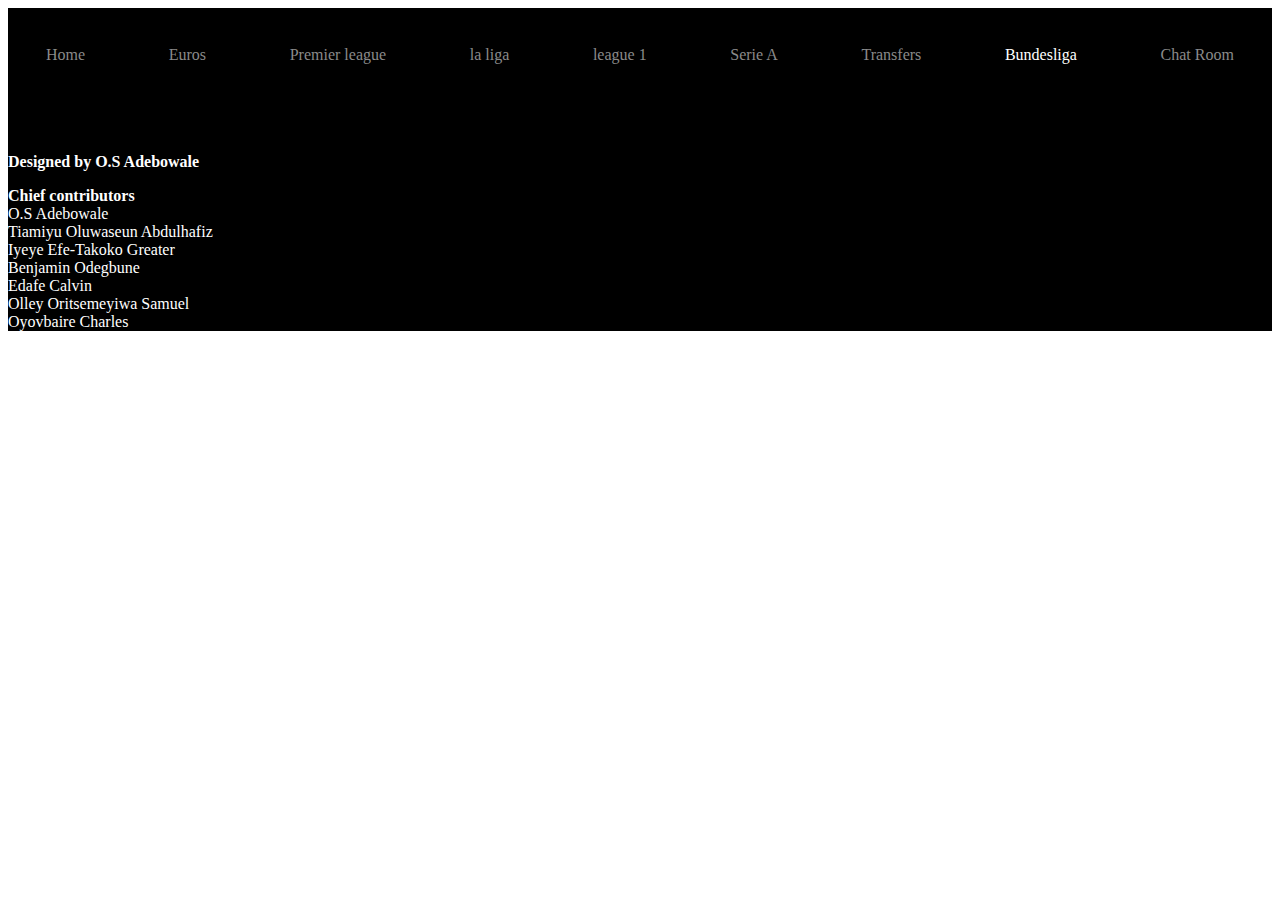
<file: main/Bundesliga.html>
<!DOCTYPE html>
<!DOCTYPE html>
<html lang="en">
<head>
    <meta charset="UTF-8">
    
    <title>Bundesliga Page></title>
    <link rel="preconnect" href="https://fonts.gstatic.com">
<link href="https://fonts.googleapis.com/css2?family=Lato:wght@100&display=swap" rel="stylesheet">
   <link rel="stylesheet" href="styles.css">

</head>
<body>
 <div class="container">
    <div class="nav-wrapper">
            

               <div class="nav-link-wrapper">

                   <a href="Index.html">Home</a>
               
                </div>
            <div class="nav-link-wrapper">
               
               <a href="Euros.html">Euros</a>
           
            </div>

            <div class="nav-link-wrapper">

                <a href="Premier league.html">Premier league</a>
            
             </div>
                  <div class="nav-link-wrapper">
            
                    <a href="La liga.html">la liga</a>
        
                    </div>

                         <div class="nav-link-wrapper">

            <a href="ligue 1.html">league 1</a>
        
                           </div>
                    <div class="nav-link-wrapper">
        
              <a href="Serie A.html">Serie A</a>
    
                     </div>

              <div class="nav-link-wrapper ">

        <a href="Transfers.html">Transfers</a>
    
               </div>

                      <div class="nav-link-wrapper active-nav-link">
    
                            <a href="Bundesliga.html">Bundesliga</a>
    
                       </div>
              <div class="nav-link-wrapper">
    
                    <a href="Chat-Room.html">Chat Room</a>

                  </div>



      </div>
      <footer class="footer">
    
         <P>
         <b>Designed by O.S Adebowale </b>
        </P>

          <b> Chief contributors</b><br>
            O.S Adebowale <br>
            Tiamiyu Oluwaseun Abdulhafiz<br>
            Iyeye Efe-Takoko Greater<br>
            Benjamin Odegbune<br>
            Edafe Calvin<br>
            Olley Oritsemeyiwa Samuel<br>
            Oyovbaire Charles<br> 

     </footer>

 </div>
        

    

</body>
</html>
</file>
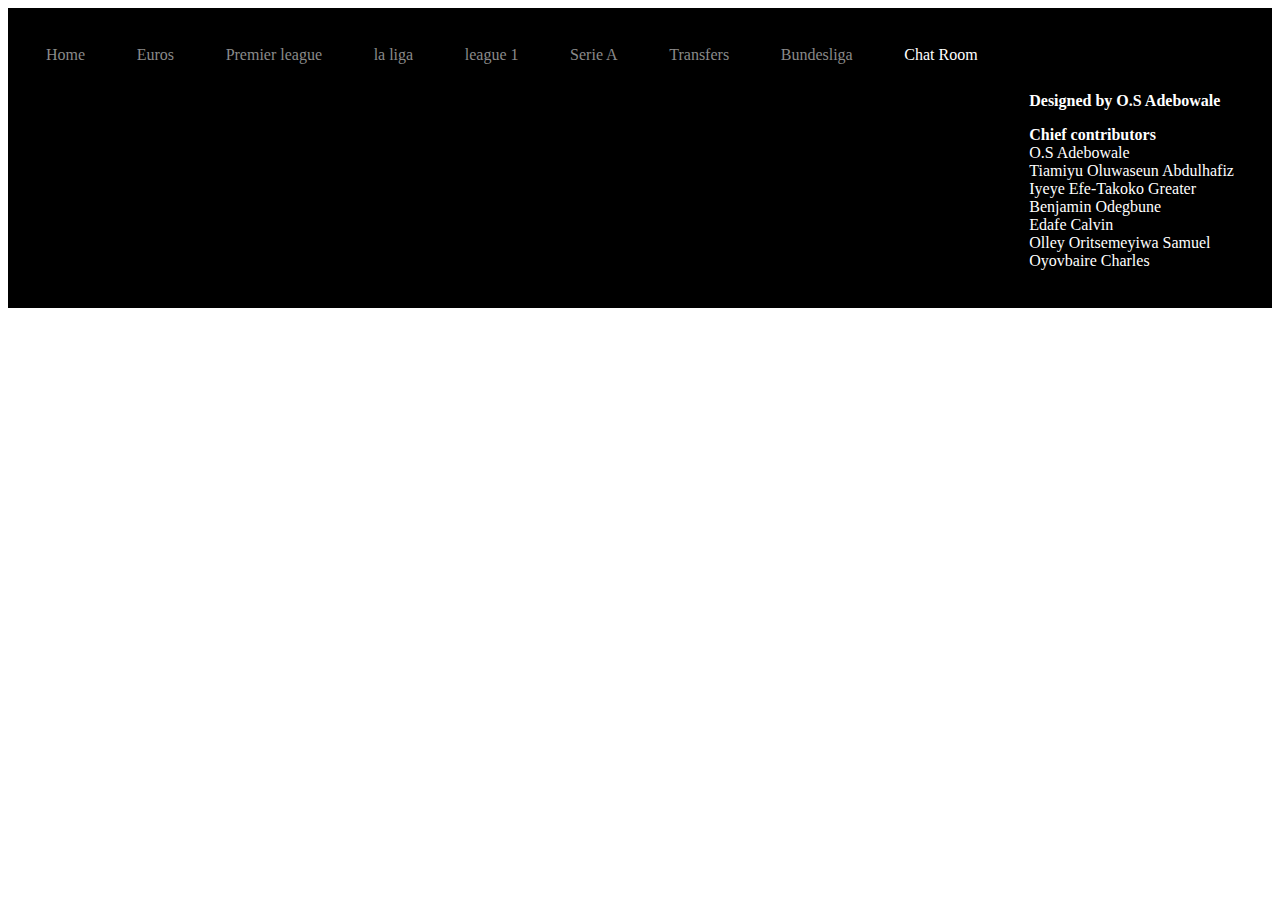
<file: main/Chat-Room.html>
<!DOCTYPE html>
<!DOCTYPE html>
<html lang="en">
<head>
    <meta charset="UTF-8">
    
    <title>Chat-Room</title>
    <link rel="preconnect" href="https://fonts.gstatic.com">
<link href="https://fonts.googleapis.com/css2?family=Lato:wght@100&display=swap" rel="stylesheet">
   <link rel="stylesheet" href="styles.css">

</head>
<body>
    <div class="container">
        <div class="nav-wrapper">
            

               <div class="nav-link-wrapper">

                   <a href="Index.html">Home</a>
               
                </div>
            <div class="nav-link-wrapper">
               
               <a href="Euros.html">Euros</a>
           
            </div>

            <div class="nav-link-wrapper">

                <a href="Premier league.html">Premier league</a>
            
             </div>
         <div class="nav-link-wrapper">
            
            <a href="La liga.html">la liga</a>
        
         </div>

         <div class="nav-link-wrapper">

            <a href="ligue 1.html">league 1</a>
        
         </div>
     <div class="nav-link-wrapper">
        
        <a href="Serie A.html">Serie A</a>
    
     </div>

     <div class="nav-link-wrapper ">

        <a href="Transfers.html">Transfers</a>
    
     </div>

     <div class="nav-link-wrapper">
    
        <a href="Bundesliga.html">Bundesliga</a>
    
     </div>
 <div class="nav-link-wrapper active-nav-link">
    
    <a href="Chat-Room.html">Chat Room</a>

 </div>
 <footer class="footer">
    
   <P>
   <b>Designed by O.S Adebowale </b>
  </P>

    <b> Chief contributors</b><br>
      O.S Adebowale <br>
      Tiamiyu Oluwaseun Abdulhafiz<br>
      Iyeye Efe-Takoko Greater<br>
      Benjamin Odegbune<br>
      Edafe Calvin<br>
      Olley Oritsemeyiwa Samuel<br>
      Oyovbaire Charles<br> 

</footer>



</div>


    

</body>
</html>
</file>
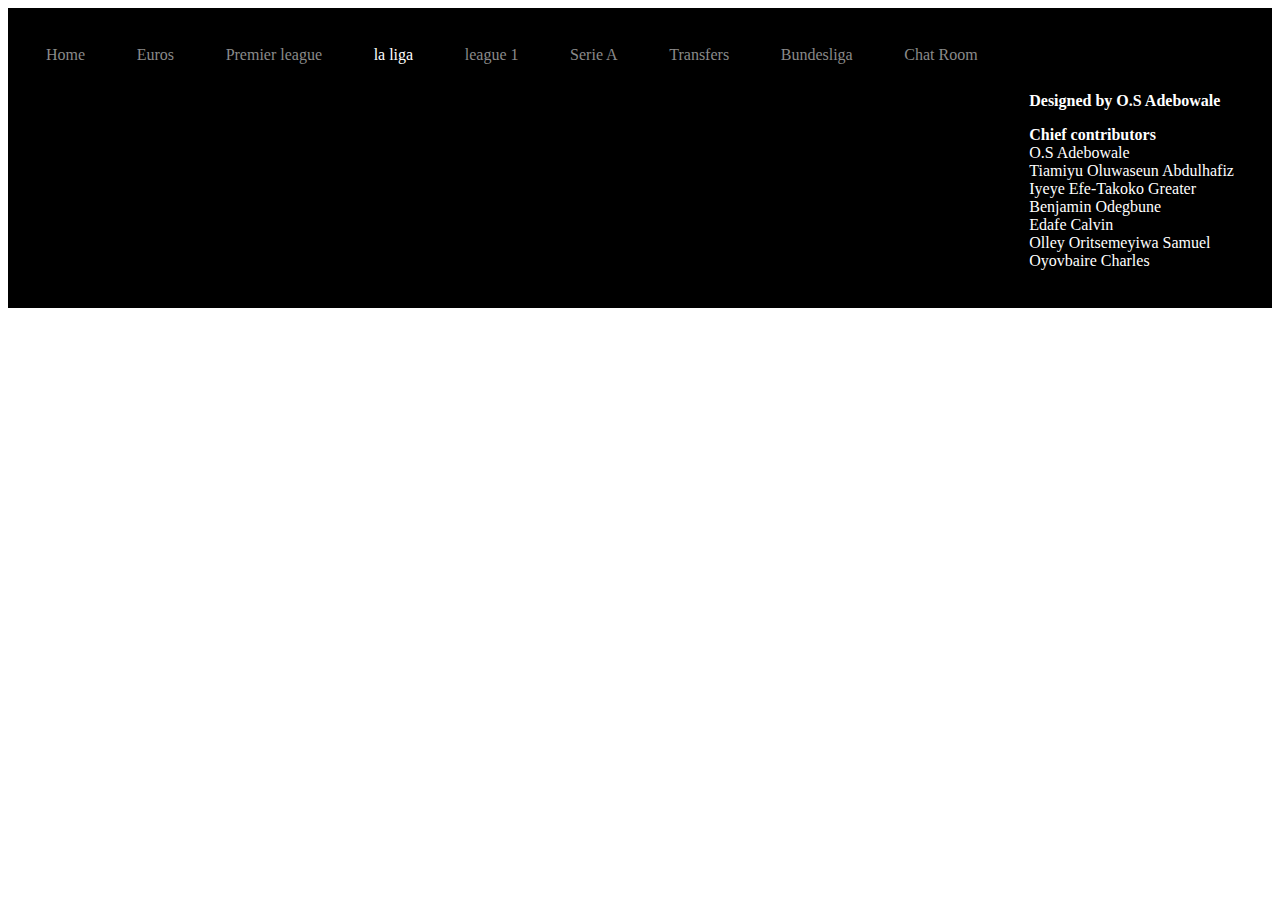
<file: main/La Liga.html>
<!DOCTYPE html>
<!DOCTYPE html>
<html lang="en">
<head>
    <meta charset="UTF-8">
    
    <title>La Liga Page></title>
    <link rel="preconnect" href="https://fonts.gstatic.com">
<link href="https://fonts.googleapis.com/css2?family=Lato:wght@100&display=swap" rel="stylesheet">
   <link rel="stylesheet" href="styles.css">

</head>
<body>
    <div class="container">
        <div class="nav-wrapper">
            

               <div class="nav-link-wrapper">

                   <a href="Index.html">Home</a>
               
                </div>
            <div class="nav-link-wrapper">
               
               <a href="Euros.html">Euros</a>
           
            </div>

            <div class="nav-link-wrapper">

                <a href="Premier league.html">Premier league</a>
            
             </div>
         <div class="nav-link-wrapper active-nav-link">
            
            <a href="La liga.html">la liga</a>
        
         </div>

         <div class="nav-link-wrapper">

            <a href="ligue 1.html">league 1</a>
        
         </div>
     <div class="nav-link-wrapper">
        
        <a href="Serie A.html">Serie A</a>
    
     </div>

     <div class="nav-link-wrapper ">

        <a href="Transfers.html">Transfers</a>
    
     </div>

     <div class="nav-link-wrapper">
    
        <a href="Bundesliga.html">Bundesliga</a>
    
     </div>
 <div class="nav-link-wrapper">
    
    <a href="Chat-Room.html">Chat Room</a>

 </div>

 <footer class="footer">
    
   <P>
   <b>Designed by O.S Adebowale </b>
  </P>

    <b> Chief contributors</b><br>
      O.S Adebowale <br>
      Tiamiyu Oluwaseun Abdulhafiz<br>
      Iyeye Efe-Takoko Greater<br>
      Benjamin Odegbune<br>
      Edafe Calvin<br>
      Olley Oritsemeyiwa Samuel<br>
      Oyovbaire Charles<br> 

</footer>




</div>

    

</body>
</html>
</file>
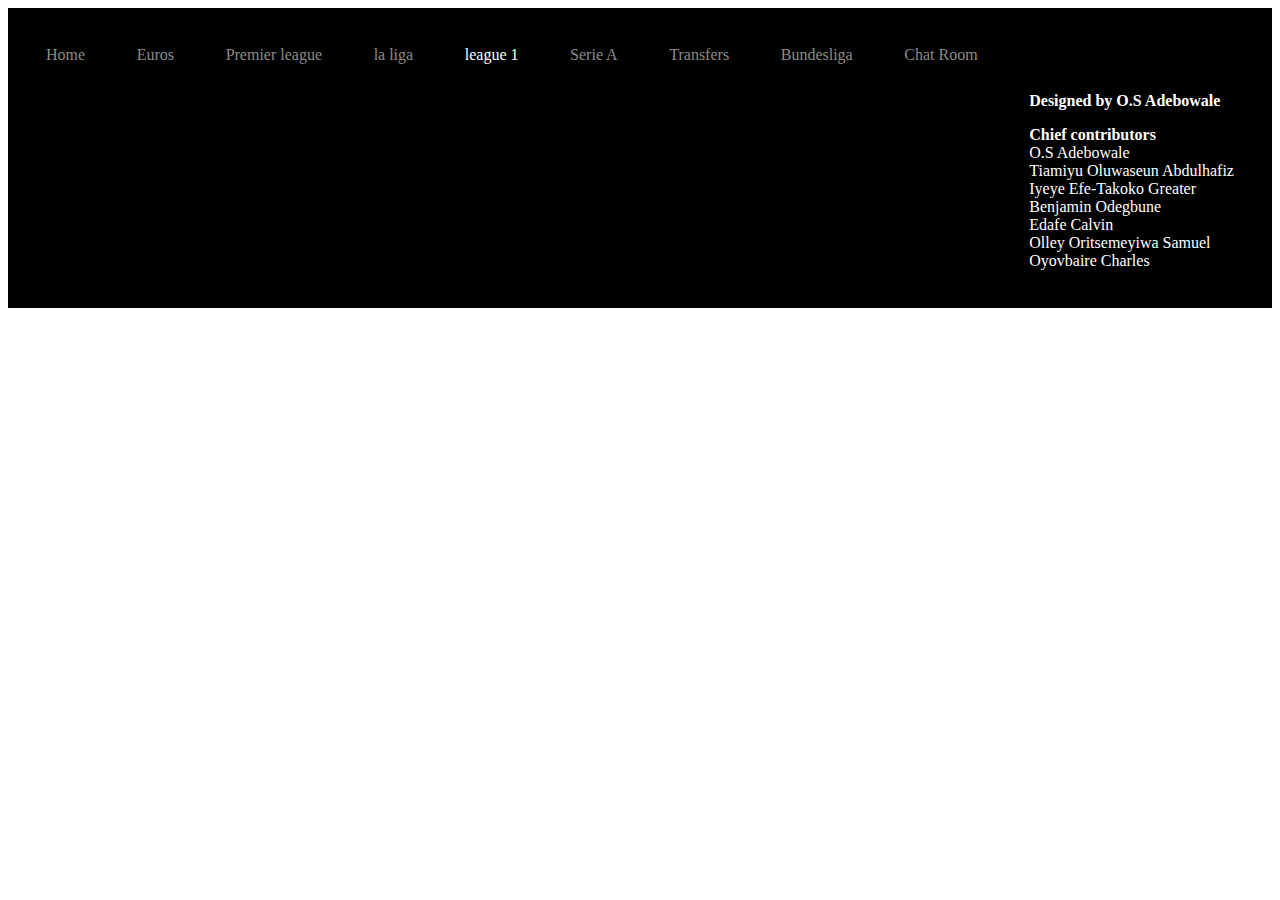
<file: main/Ligue 1.html>
<!DOCTYPE html>
<!DOCTYPE html>
<html lang="en">
<head>
    <meta charset="UTF-8">
    
    <title>Ligue 1 Page></title>
    <link rel="preconnect" href="https://fonts.gstatic.com">
<link href="https://fonts.googleapis.com/css2?family=Lato:wght@100&display=swap" rel="stylesheet">
   <link rel="stylesheet" href="styles.css">

</head>
<body>
    <div class="container">
        <div class="nav-wrapper">
            

               <div class="nav-link-wrapper">

                   <a href="Index.html">Home</a>
               
                </div>
            <div class="nav-link-wrapper">
               
               <a href="Euros.html">Euros</a>
           
            </div>

            <div class="nav-link-wrapper">

                <a href="Premier league.html">Premier league</a>
            
             </div>
         <div class="nav-link-wrapper">
            
            <a href="La liga.html">la liga</a>
        
         </div>

         <div class="nav-link-wrapper active-nav-link">

            <a href="ligue 1.html">league 1</a>
        
         </div>
     <div class="nav-link-wrapper">
        
        <a href="Serie A.html">Serie A</a>
    
     </div>

     <div class="nav-link-wrapper ">

        <a href="Transfers.html">Transfers</a>
    
     </div>

     <div class="nav-link-wrapper">
    
        <a href="Bundesliga.html">Bundesliga</a>
    
     </div>
 <div class="nav-link-wrapper">
    
    <a href="Chat-Room.html">Chat Room</a>

 </div>

 <footer class="footer">
    
   <P>
   <b>Designed by O.S Adebowale </b>
  </P>

    <b> Chief contributors</b><br>
      O.S Adebowale <br>
      Tiamiyu Oluwaseun Abdulhafiz<br>
      Iyeye Efe-Takoko Greater<br>
      Benjamin Odegbune<br>
      Edafe Calvin<br>
      Olley Oritsemeyiwa Samuel<br>
      Oyovbaire Charles<br> 

</footer>




</div>

        
    

</body>
</html>
</file>
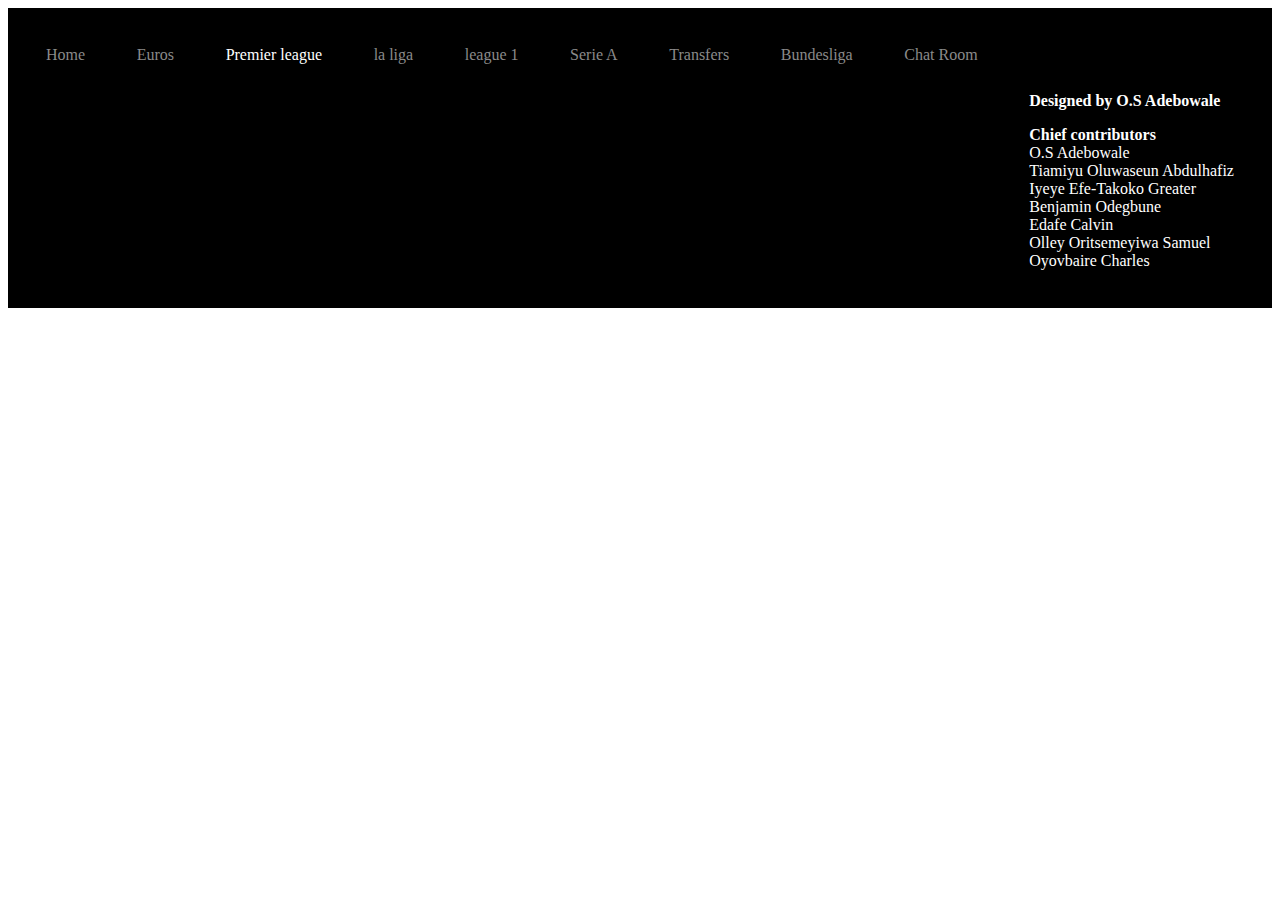
<file: main/Premier League.html>
<!DOCTYPE html>
<!DOCTYPE html>
<html lang="en">
<head>
    <meta charset="UTF-8">
    
    <title>Premier League Page></title>
    <link rel="preconnect" href="https://fonts.gstatic.com">
<link href="https://fonts.googleapis.com/css2?family=Lato:wght@100&display=swap" rel="stylesheet">
   <link rel="stylesheet" href="styles.css">

</head>
<body>
    <div class="container">
        <div class="nav-wrapper">
            

               <div class="nav-link-wrapper">

                   <a href="Index.html">Home</a>
               
                </div>
            <div class="nav-link-wrapper">
               
               <a href="Euros.html">Euros</a>
           
            </div>

            <div class="nav-link-wrapper active-nav-link">

                <a href="Premier league.html">Premier league</a>
            
             </div>
         <div class="nav-link-wrapper">
            
            <a href="La liga.html">la liga</a>
        
         </div>

         <div class="nav-link-wrapper">

            <a href="Ligue 1.html">league 1</a>
        
         </div>
     <div class="nav-link-wrapper">
        
        <a href="Serie A.html">Serie A</a>
    
     </div>

     <div class="nav-link-wrapper ">

        <a href="Transfers.html">Transfers</a>
    
     </div>

     <div class="nav-link-wrapper ">

        <a href="Bundesliga.html">Bundesliga</a>
    
     </div>


        <div class="nav-link-wrapper">
    
             <a href="Chat-Room.html">Chat Room</a>

       </div>
       <footer class="footer">
    
         <P>
         <b>Designed by O.S Adebowale </b>
        </P>

          <b> Chief contributors</b><br>
            O.S Adebowale <br>
            Tiamiyu Oluwaseun Abdulhafiz<br>
            Iyeye Efe-Takoko Greater<br>
            Benjamin Odegbune<br>
            Edafe Calvin<br>
            Olley Oritsemeyiwa Samuel<br>
            Oyovbaire Charles<br> 

     </footer>



</div>



        </div>

    

</body>
</html>
</file>
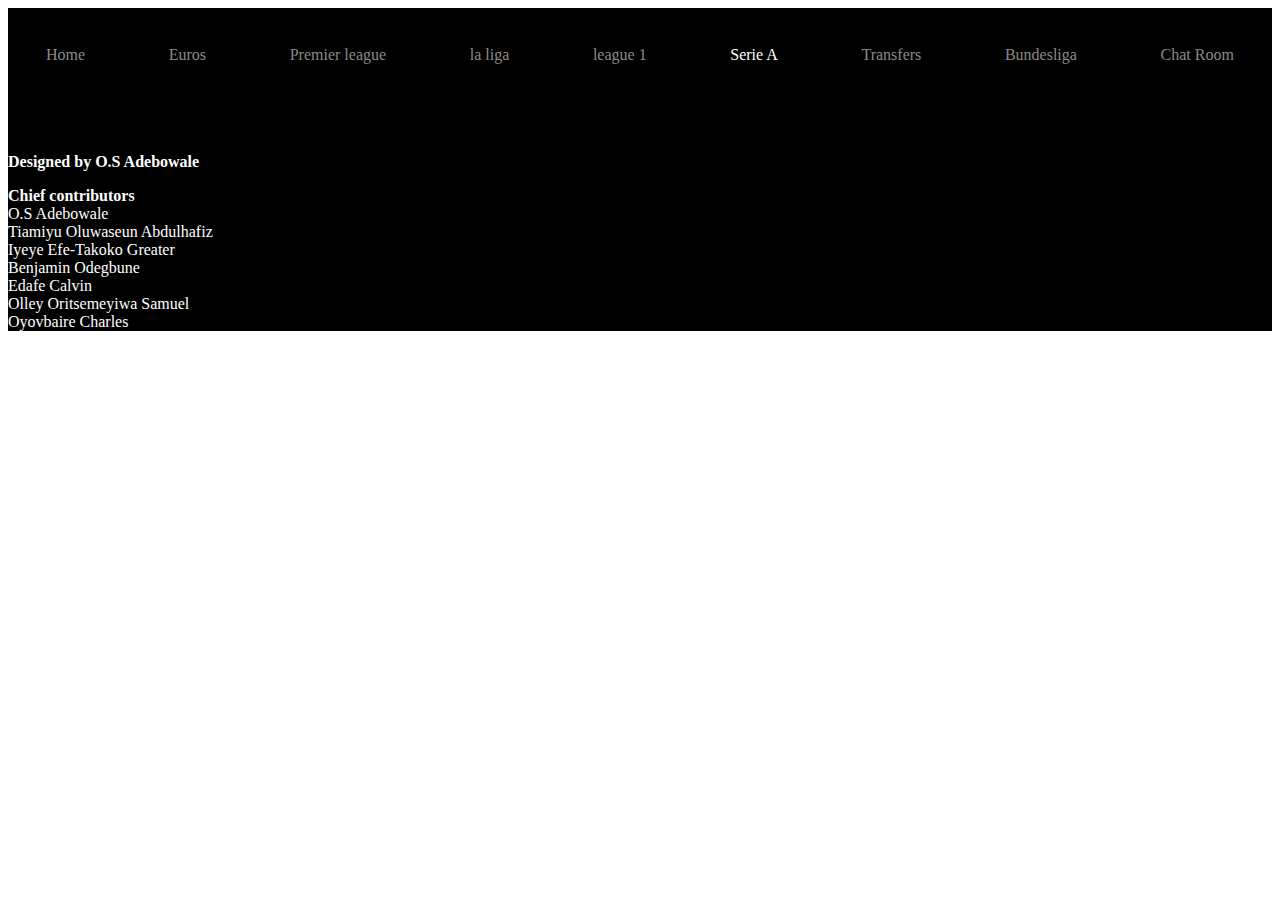
<file: main/Serie A.html>
<!DOCTYPE html>
<!DOCTYPE html>
<html lang="en">
<head>
    <meta charset="UTF-8">
    
    <title>Serie A Page</title>
    <link rel="preconnect" href="https://fonts.gstatic.com">
<link href="https://fonts.googleapis.com/css2?family=Lato:wght@100&display=swap" rel="stylesheet">
   <link rel="stylesheet" href="styles.css">

</head>
<body>
    <div class="container">
        <div class="nav-wrapper">
            

               <div class="nav-link-wrapper">

                   <a href="Index.html">Home</a>
               
                </div>
            <div class="nav-link-wrapper ">
               
               <a href="Euros.html">Euros</a>
           
            </div>

            <div class="nav-link-wrapper">

                <a href="Premier league.html">Premier league</a>
            
             </div>
         <div class="nav-link-wrapper">
            
            <a href="La liga.html">la liga</a>
        
         </div>

         <div class="nav-link-wrapper">

            <a href="ligue 1.html">league 1</a>
        
         </div>
     <div class="nav-link-wrapper active-nav-link">
        
        <a href="Serie A.html">Serie A</a>
    
     </div>

     <div class="nav-link-wrapper ">

        <a href="Transfers.html">Transfers</a>
    
     </div>

     <div class="nav-link-wrapper">
    
        <a href="Bundesliga.html">Bundesliga</a>
    
     </div>
 <div class="nav-link-wrapper">
    
    <a href="Chat-Room.html">Chat Room</a>

 </div>



      </div>

      <footer class="footer">
    
         <P>
         <b>Designed by O.S Adebowale </b>
        </P>

          <b> Chief contributors</b><br>
            O.S Adebowale <br>
            Tiamiyu Oluwaseun Abdulhafiz<br>
            Iyeye Efe-Takoko Greater<br>
            Benjamin Odegbune<br>
            Edafe Calvin<br>
            Olley Oritsemeyiwa Samuel<br>
            Oyovbaire Charles<br> 

     </footer>


    </div>

        

    

</body>
</html>
</file>
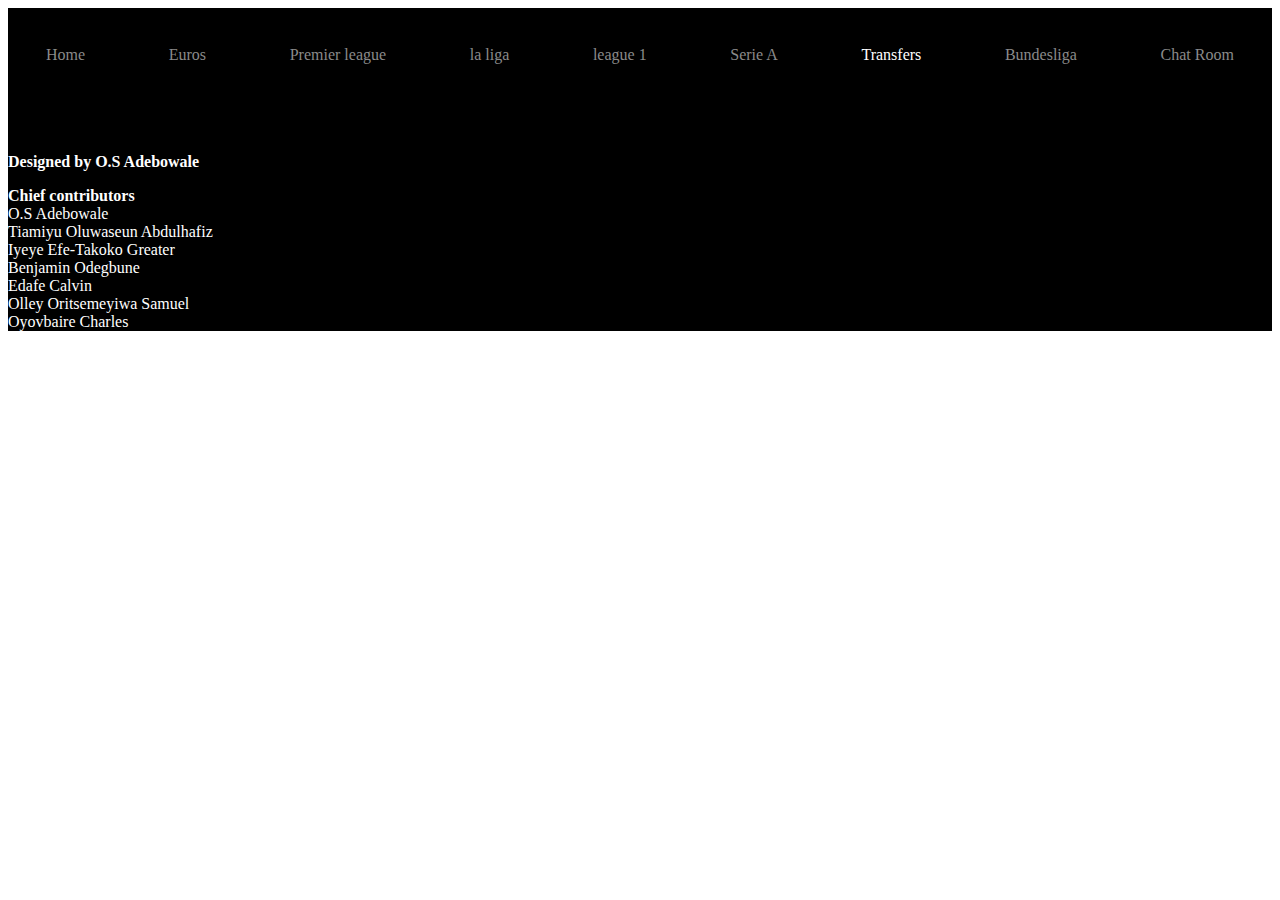
<file: main/Transfers.html>
<!DOCTYPE html>
<!DOCTYPE html>
<html lang="en">
<head>
    <meta charset="UTF-8">
    
    <title>Transfers Page></title>
    <link rel="preconnect" href="https://fonts.gstatic.com">
<link href="https://fonts.googleapis.com/css2?family=Lato:wght@100&display=swap" rel="stylesheet">
   <link rel="stylesheet" href="styles.css">

</head>
<body>
    <div class="container">
        <div class="nav-wrapper">
            

               <div class="nav-link-wrapper">

                   <a href="Index.html">Home</a>
               
                </div>
            <div class="nav-link-wrapper">
               
               <a href="Euros.html">Euros</a>
           
            </div>

            <div class="nav-link-wrapper">

                <a href="Premier league.html">Premier league</a>
            
             </div>
         <div class="nav-link-wrapper">
            
            <a href="La liga.html">la liga</a>
        
         </div>

         <div class="nav-link-wrapper">

            <a href="ligue 1.html">league 1</a>
        
         </div>
     <div class="nav-link-wrapper">
        
        <a href="Serie A.html">Serie A</a>
    
     </div>

     <div class="nav-link-wrapper active-nav-link">

        <a href="Transfers.html">Transfers</a>
    
     </div>

     <div class="nav-link-wrapper">
    
        <a href="Bundesliga.html">Bundesliga</a>
    
     </div>
 <div class="nav-link-wrapper">
    
    <a href="Chat-Room.html">Chat Room</a>

 </div>



</div>

        
<footer class="footer">
    
   <P>
   <b>Designed by O.S Adebowale </b>
  </P>

    <b> Chief contributors</b><br>
      O.S Adebowale <br>
      Tiamiyu Oluwaseun Abdulhafiz<br>
      Iyeye Efe-Takoko Greater<br>
      Benjamin Odegbune<br>
      Edafe Calvin<br>
      Olley Oritsemeyiwa Samuel<br>
      Oyovbaire Charles<br> 

</footer>



        </div>

    

</body>
</html>
</file>
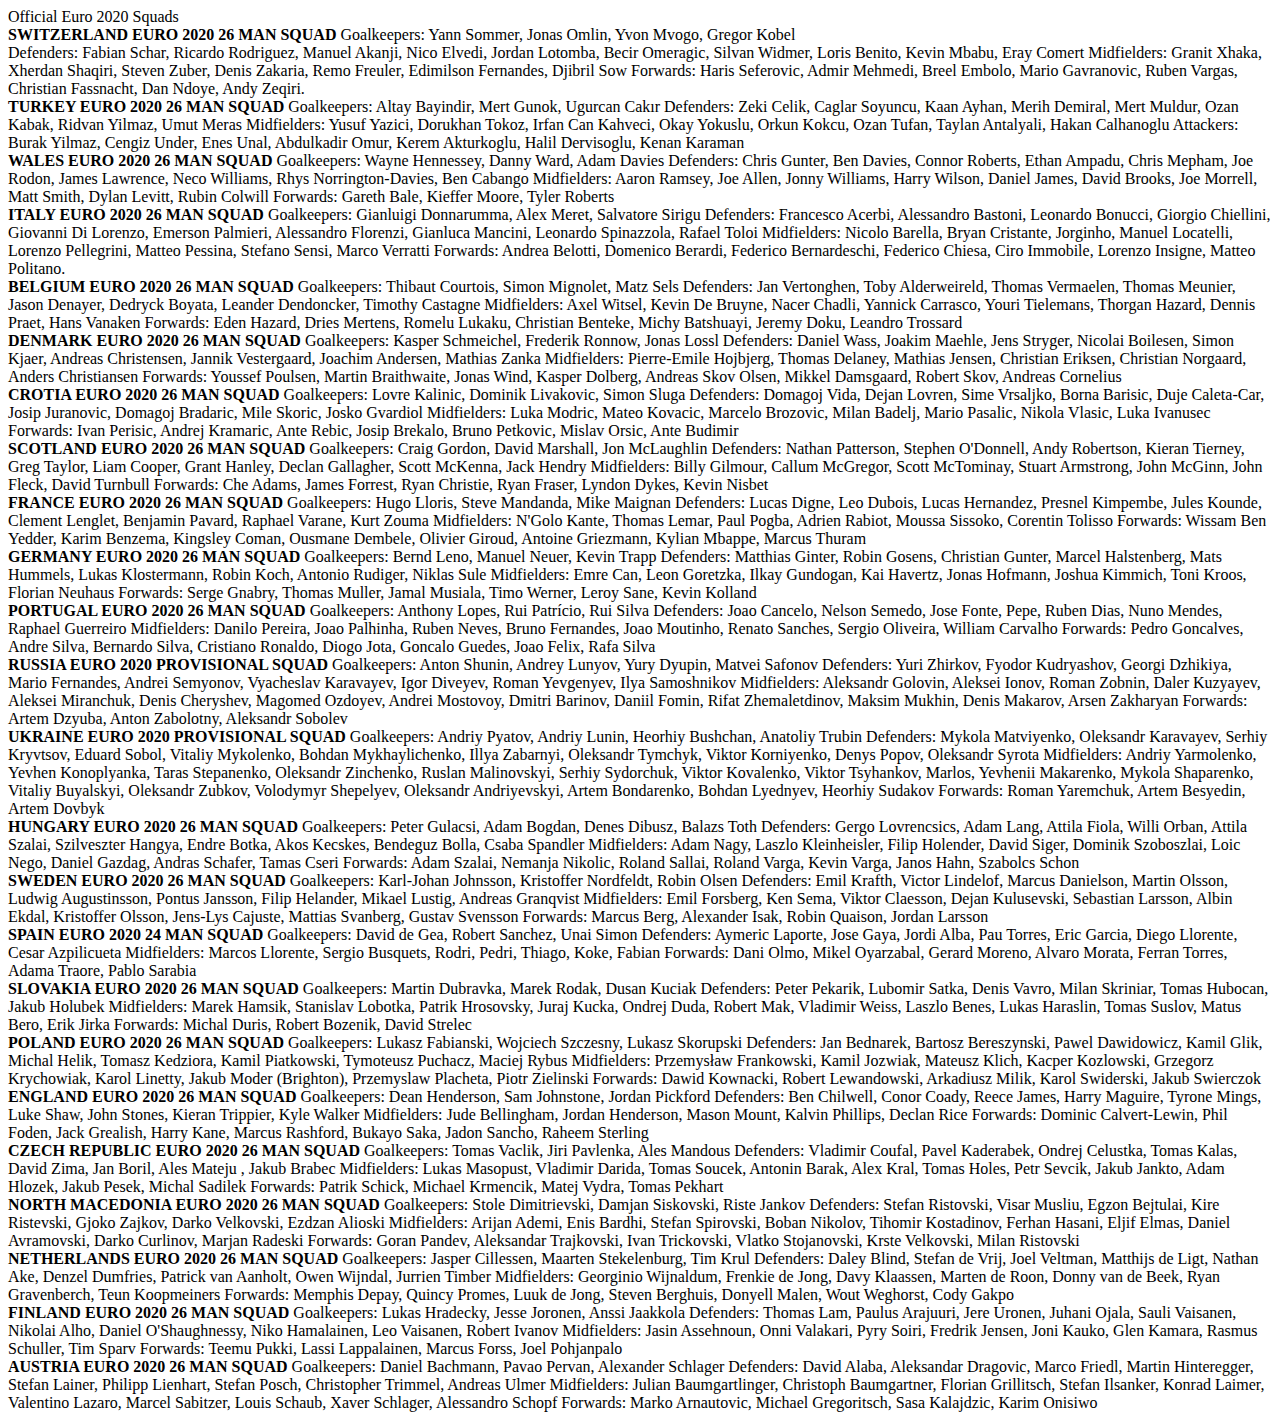
<file: main/Articles/article-one.html>
<html>
    <head>
        <meta charset="UTF-8">
        
        <title>Euros Squad page></title>
    </head>
    
    <Body>
        <header>Official Euro 2020 Squads</header>

        <div>
       <b> SWITZERLAND EURO 2020 26 MAN SQUAD </b>

            Goalkeepers: Yann Sommer, Jonas Omlin, Yvon Mvogo, Gregor Kobel<br>

            Defenders: Fabian Schar, Ricardo Rodriguez, Manuel Akanji, Nico Elvedi, Jordan Lotomba, Becir Omeragic, Silvan Widmer, Loris Benito, Kevin Mbabu, Eray Comert

            Midfielders: Granit Xhaka, Xherdan Shaqiri, Steven Zuber, Denis Zakaria, Remo Freuler, Edimilson Fernandes, Djibril Sow

            Forwards: Haris Seferovic, Admir Mehmedi, Breel Embolo, Mario Gavranovic, Ruben Vargas, Christian Fassnacht, Dan Ndoye, Andy Zeqiri.
        </div>

        <div>
           <b> TURKEY EURO 2020 26 MAN SQUAD</b>

            Goalkeepers: Altay Bayindir, Mert Gunok, Ugurcan Cakır
            
            Defenders: Zeki Celik, Caglar Soyuncu, Kaan Ayhan, Merih Demiral, Mert Muldur, Ozan Kabak, Ridvan Yilmaz, Umut Meras
            
            Midfielders: Yusuf Yazici, Dorukhan Tokoz, Irfan Can Kahveci, Okay Yokuslu, Orkun Kokcu, Ozan Tufan, Taylan Antalyali, Hakan Calhanoglu
            
            Attackers: Burak Yilmaz, Cengiz Under, Enes Unal, Abdulkadir Omur, Kerem Akturkoglu, Halil Dervisoglu, Kenan Karaman
            

        </div>

        <div>

       <b>WALES EURO 2020 26 MAN SQUAD </b>

        Goalkeepers: Wayne Hennessey, Danny Ward, Adam Davies
        
        Defenders: Chris Gunter, Ben Davies, Connor Roberts, Ethan Ampadu, Chris Mepham, Joe Rodon, James Lawrence, Neco Williams, Rhys Norrington-Davies, Ben Cabango
        
        Midfielders: Aaron Ramsey, Joe Allen, Jonny Williams, Harry Wilson, Daniel James, David Brooks, Joe Morrell, Matt Smith, Dylan Levitt, Rubin Colwill
        
        Forwards: Gareth Bale, Kieffer Moore, Tyler Roberts 
        
    </div>

        <div>

            <b>ITALY EURO 2020 26 MAN SQUAD</b>
		Goalkeepers: Gianluigi Donnarumma, Alex Meret, Salvatore Sirigu  
    	Defenders: Francesco Acerbi, Alessandro Bastoni, Leonardo Bonucci, Giorgio Chiellini, Giovanni Di Lorenzo, Emerson Palmieri, Alessandro Florenzi, Gianluca Mancini, Leonardo Spinazzola, Rafael Toloi 
     	Midfielders: Nicolo Barella, Bryan Cristante, Jorginho, Manuel Locatelli, Lorenzo Pellegrini, Matteo Pessina, Stefano Sensi, Marco Verratti	
        Forwards: Andrea Belotti, Domenico Berardi, Federico Bernardeschi, Federico Chiesa, Ciro Immobile, Lorenzo Insigne, Matteo Politano.



        </div>

        <div>
        <b> BELGIUM EURO 2020 26 MAN SQUAD </b>

            Goalkeepers: Thibaut Courtois, Simon Mignolet, Matz Sels

            Defenders: Jan Vertonghen, Toby Alderweireld, Thomas Vermaelen, Thomas Meunier, Jason Denayer, Dedryck Boyata, Leander Dendoncker, Timothy Castagne

            Midfielders: Axel Witsel, Kevin De Bruyne, Nacer Chadli, Yannick Carrasco, Youri Tielemans, Thorgan Hazard, Dennis Praet, Hans Vanaken

            Forwards: Eden Hazard, Dries Mertens, Romelu Lukaku, Christian Benteke, Michy Batshuayi, Jeremy Doku, Leandro Trossard

    </div>

        <div>

           <b> DENMARK EURO 2020 26 MAN SQUAD </b>

            Goalkeepers: Kasper Schmeichel, Frederik Ronnow, Jonas Lossl

            Defenders: Daniel Wass, Joakim Maehle, Jens Stryger, Nicolai Boilesen, Simon Kjaer, Andreas Christensen, Jannik Vestergaard, Joachim Andersen, Mathias Zanka

            Midfielders: Pierre-Emile Hojbjerg, Thomas Delaney, Mathias Jensen, Christian Eriksen, Christian Norgaard, Anders Christiansen

            Forwards: Youssef Poulsen, Martin Braithwaite, Jonas Wind, Kasper Dolberg, Andreas Skov Olsen, Mikkel Damsgaard, Robert Skov, Andreas Cornelius




        </div>

        <div>

          <b>  CROTIA EURO 2020 26 MAN SQUAD </b>

            Goalkeepers: Lovre Kalinic, Dominik Livakovic, Simon Sluga

            Defenders: Domagoj Vida, Dejan Lovren, Sime Vrsaljko, Borna Barisic, Duje Caleta-Car, Josip Juranovic, Domagoj Bradaric, Mile Skoric, Josko Gvardiol

            Midfielders: Luka Modric, Mateo Kovacic, Marcelo Brozovic, Milan Badelj, Mario Pasalic, Nikola Vlasic, Luka Ivanusec

            Forwards: Ivan Perisic, Andrej Kramaric, Ante Rebic, Josip Brekalo, Bruno Petkovic, Mislav Orsic, Ante Budimir


        </div>

        <div>
         <b>   SCOTLAND EURO 2020 26 MAN SQUAD </b>

                Goalkeepers: Craig Gordon, David Marshall, Jon McLaughlin

                Defenders: Nathan Patterson, Stephen O'Donnell, Andy Robertson, Kieran Tierney, Greg Taylor, Liam Cooper, Grant Hanley, Declan Gallagher, Scott McKenna, Jack Hendry

                Midfielders: Billy Gilmour, Callum McGregor, Scott McTominay, Stuart Armstrong, John McGinn, John Fleck, David Turnbull

                Forwards: Che Adams, James Forrest, Ryan Christie, Ryan Fraser, Lyndon Dykes, Kevin Nisbet



        </div>

        <div>

           <b> FRANCE EURO 2020 26 MAN SQUAD </b>

            Goalkeepers: Hugo Lloris, Steve Mandanda, Mike Maignan 
            
            Defenders: Lucas Digne, Leo Dubois, Lucas Hernandez, Presnel Kimpembe, Jules Kounde, Clement Lenglet, Benjamin Pavard, Raphael Varane, Kurt Zouma
            
            Midfielders: N'Golo Kante, Thomas Lemar, Paul Pogba, Adrien Rabiot, Moussa Sissoko, Corentin Tolisso 
            
            Forwards: Wissam Ben Yedder, Karim Benzema, Kingsley Coman, Ousmane Dembele, Olivier Giroud, Antoine Griezmann, Kylian Mbappe, Marcus Thuram
            


        </div>

        <div>
            
            <b> GERMANY EURO 2020 26 MAN SQUAD </b>

            Goalkeepers: Bernd Leno, Manuel Neuer, Kevin Trapp
            
            Defenders: Matthias Ginter, Robin Gosens, Christian Gunter, Marcel Halstenberg, Mats Hummels, Lukas Klostermann, Robin Koch, Antonio Rudiger, Niklas Sule
            
            Midfielders: Emre Can, Leon Goretzka, Ilkay Gundogan, Kai Havertz, Jonas Hofmann, Joshua Kimmich, Toni Kroos, Florian Neuhaus
            
            Forwards: Serge Gnabry, Thomas Muller, Jamal Musiala, Timo Werner, Leroy Sane, Kevin Kolland
            </div>

            <div>

               <b> PORTUGAL EURO 2020 26 MAN SQUAD </b>

                Goalkeepers: Anthony Lopes, Rui Patrício, Rui Silva

                Defenders: Joao Cancelo, Nelson Semedo, Jose Fonte, Pepe, Ruben Dias, Nuno Mendes, Raphael Guerreiro

                Midfielders: Danilo Pereira, Joao Palhinha, Ruben Neves, Bruno Fernandes, Joao Moutinho, Renato Sanches, Sergio Oliveira, William Carvalho

                Forwards: Pedro Goncalves, Andre Silva, Bernardo Silva, Cristiano Ronaldo, Diogo Jota, Goncalo Guedes, Joao Felix, Rafa Silva


            </div>

            <div>
            
                        <b> RUSSIA EURO 2020 PROVISIONAL SQUAD </b>

                Goalkeepers: Anton Shunin, Andrey Lunyov, Yury Dyupin, Matvei Safonov

                Defenders: Yuri Zhirkov, Fyodor Kudryashov, Georgi Dzhikiya, Mario Fernandes, Andrei Semyonov, Vyacheslav Karavayev, Igor Diveyev, Roman Yevgenyev, Ilya Samoshnikov

                Midfielders: Aleksandr Golovin, Aleksei Ionov, Roman Zobnin, Daler Kuzyayev, Aleksei Miranchuk, Denis Cheryshev, Magomed Ozdoyev, Andrei Mostovoy, Dmitri Barinov, Daniil Fomin, Rifat Zhemaletdinov, Maksim Mukhin, Denis Makarov, Arsen Zakharyan

                Forwards: Artem Dzyuba, Anton Zabolotny, Aleksandr Sobolev


            </div>

            <div>

                        <b>  UKRAINE  EURO 2020 PROVISIONAL SQUAD </b>

            Goalkeepers: Andriy Pyatov, Andriy Lunin, Heorhiy Bushchan, Anatoliy Trubin

            Defenders: Mykola Matviyenko, Oleksandr Karavayev, Serhiy Kryvtsov, Eduard Sobol, Vitaliy Mykolenko, Bohdan Mykhaylichenko, Illya Zabarnyi, Oleksandr Tymchyk, Viktor Korniyenko, Denys Popov, Oleksandr Syrota

            Midfielders: Andriy Yarmolenko, Yevhen Konoplyanka, Taras Stepanenko, Oleksandr Zinchenko, Ruslan Malinovskyi, Serhiy Sydorchuk, Viktor Kovalenko, Viktor Tsyhankov, Marlos, Yevhenii Makarenko, Mykola Shaparenko, Vitaliy Buyalskyi, Oleksandr Zubkov, Volodymyr Shepelyev, Oleksandr Andriyevskyi, Artem Bondarenko, Bohdan Lyednyev, Heorhiy Sudakov

            Forwards: Roman Yaremchuk, Artem Besyedin, Artem Dovbyk


            </div>


            <div>
                            <b>HUNGARY EURO 2020 26 MAN SQUAD </b>

            Goalkeepers: Peter Gulacsi, Adam Bogdan, Denes Dibusz, Balazs Toth

            Defenders: Gergo Lovrencsics, Adam Lang, Attila Fiola, Willi Orban, Attila Szalai, Szilveszter Hangya, Endre Botka, Akos Kecskes, Bendeguz Bolla, Csaba Spandler

            Midfielders: Adam Nagy, Laszlo Kleinheisler, Filip Holender, David Siger, Dominik Szoboszlai, Loic Nego, Daniel Gazdag, Andras Schafer, Tamas Cseri

            Forwards: Adam Szalai, Nemanja Nikolic, Roland Sallai, Roland Varga, Kevin Varga, Janos Hahn, Szabolcs Schon


            </div>

            <div>
               <b> SWEDEN EURO 2020 26 MAN SQUAD </b>

                Goalkeepers: Karl-Johan Johnsson, Kristoffer Nordfeldt, Robin Olsen
                
                Defenders: Emil Krafth, Victor Lindelof, Marcus Danielson, Martin Olsson, Ludwig Augustinsson, Pontus Jansson, Filip Helander, Mikael Lustig, Andreas Granqvist 
                
                Midfielders: Emil Forsberg, Ken Sema, Viktor Claesson, Dejan Kulusevski, Sebastian Larsson, Albin Ekdal, Kristoffer Olsson, Jens-Lys Cajuste, Mattias Svanberg, Gustav Svensson 
                
                Forwards: Marcus Berg, Alexander Isak, Robin Quaison, Jordan Larsson
                
  
            </div>

            <div>
                          <b>SPAIN EURO 2020 24 MAN SQUAD </b>

                Goalkeepers: David de Gea, Robert Sanchez, Unai Simon

                Defenders: Aymeric Laporte, Jose Gaya, Jordi Alba, Pau Torres, Eric Garcia, Diego Llorente, Cesar Azpilicueta

                Midfielders: Marcos Llorente, Sergio Busquets, Rodri, Pedri, Thiago, Koke, Fabian

                Forwards: Dani Olmo, Mikel Oyarzabal, Gerard Moreno, Alvaro Morata, Ferran Torres, Adama Traore, Pablo Sarabia


            </div>


            <div>
              <b>SLOVAKIA EURO 2020 26 MAN SQUAD </b>

                Goalkeepers: Martin Dubravka, Marek Rodak, Dusan Kuciak
                
                Defenders: Peter Pekarik, Lubomir Satka, Denis Vavro, Milan Skriniar, Tomas Hubocan, Jakub Holubek
                
                Midfielders: Marek Hamsik, Stanislav Lobotka, Patrik Hrosovsky, Juraj Kucka, Ondrej Duda, Robert Mak, Vladimir Weiss, Laszlo Benes, Lukas Haraslin, Tomas Suslov, Matus Bero, Erik Jirka
                
                Forwards: Michal Duris, Robert Bozenik, David Strelec
                

            </div>

            <div>
                          <b> POLAND EURO 2020 26 MAN SQUAD </b> 

            Goalkeepers: Lukasz Fabianski, Wojciech Szczesny, Lukasz Skorupski

            Defenders: Jan Bednarek, Bartosz Bereszynski, Pawel Dawidowicz, Kamil Glik, Michal Helik, Tomasz Kedziora, Kamil Piatkowski, Tymoteusz Puchacz, Maciej Rybus

            Midfielders: Przemysław Frankowski, Kamil Jozwiak, Mateusz Klich, Kacper Kozlowski, Grzegorz Krychowiak, Karol Linetty, Jakub Moder (Brighton), Przemyslaw Placheta, Piotr Zielinski

            Forwards: Dawid Kownacki, Robert Lewandowski, Arkadiusz Milik, Karol Swiderski, Jakub Swierczok


            </div>

            <div>
                       <b> ENGLAND EURO 2020 26 MAN SQUAD </b>

        Goalkeepers: Dean Henderson, Sam Johnstone, Jordan Pickford
        
        Defenders:  Ben Chilwell, Conor Coady, Reece James, Harry Maguire, Tyrone Mings, Luke Shaw, John Stones, Kieran Trippier, Kyle Walker
        
        Midfielders: Jude Bellingham, Jordan Henderson, Mason Mount, Kalvin Phillips, Declan Rice
        
        Forwards: Dominic Calvert-Lewin, Phil Foden, Jack Grealish, Harry Kane, Marcus Rashford, Bukayo Saka, Jadon Sancho, Raheem Sterling


            </div>

            <div>
                          <b> CZECH REPUBLIC EURO 2020 26 MAN SQUAD </b> 

            Goalkeepers: Tomas Vaclik, Jiri Pavlenka, Ales Mandous

            Defenders: Vladimir Coufal, Pavel Kaderabek, Ondrej Celustka, Tomas Kalas, David Zima, Jan Boril, Ales Mateju , Jakub Brabec 

            Midfielders: Lukas Masopust, Vladimir Darida, Tomas Soucek, Antonin Barak, Alex Kral, Tomas Holes, Petr Sevcik, Jakub Jankto, Adam Hlozek, Jakub Pesek, Michal Sadilek

            Forwards: Patrik Schick, Michael Krmencik, Matej Vydra, Tomas Pekhart


            </div>

            <div>
               <b> NORTH MACEDONIA EURO 2020 26 MAN SQUAD </b> 

                Goalkeepers: Stole Dimitrievski, Damjan Siskovski, Riste Jankov
                
                Defenders: Stefan Ristovski, Visar Musliu, Egzon Bejtulai, Kire Ristevski, Gjoko Zajkov, Darko Velkovski, Ezdzan Alioski
                
                Midfielders: Arijan Ademi, Enis Bardhi, Stefan Spirovski, Boban Nikolov, Tihomir Kostadinov, Ferhan Hasani, Eljif Elmas, Daniel Avramovski, Darko Curlinov, Marjan Radeski
                
                Forwards: Goran Pandev, Aleksandar Trajkovski, Ivan Trickovski, Vlatko Stojanovski, Krste Velkovski, Milan Ristovski
                

            </div>

            <div>
             <b> NETHERLANDS EURO 2020 26 MAN SQUAD </b>

                Goalkeepers: Jasper Cillessen, Maarten Stekelenburg, Tim Krul
                
                Defenders: Daley Blind, Stefan de Vrij, Joel Veltman, Matthijs de Ligt, Nathan Ake, Denzel Dumfries, Patrick van Aanholt, Owen Wijndal, Jurrien Timber
                
                Midfielders: Georginio Wijnaldum, Frenkie de Jong, Davy Klaassen, Marten de Roon, Donny van de Beek, Ryan Gravenberch, Teun Koopmeiners
                
                Forwards: Memphis Depay, Quincy Promes, Luuk de Jong, Steven Berghuis, Donyell Malen, Wout Weghorst, Cody Gakpo
                

            </div>

            <div>
                <b>  FINLAND EURO 2020 26 MAN SQUAD </b>

                Goalkeepers: Lukas Hradecky, Jesse Joronen, Anssi Jaakkola
                
                Defenders: Thomas Lam, Paulus Arajuuri, Jere Uronen, Juhani Ojala, Sauli Vaisanen, Nikolai Alho, Daniel O'Shaughnessy, Niko Hamalainen, Leo Vaisanen, Robert Ivanov
                
                Midfielders: Jasin Assehnoun, Onni Valakari, Pyry Soiri, Fredrik Jensen, Joni Kauko, Glen Kamara, Rasmus Schuller, Tim Sparv
                
                Forwards: Teemu Pukki, Lassi Lappalainen, Marcus Forss, Joel Pohjanpalo
                   

            </div>


            <div>
                       <b> AUSTRIA EURO 2020 26 MAN SQUAD </b> 

        Goalkeepers: Daniel Bachmann, Pavao Pervan, Alexander Schlager 

        Defenders: David Alaba, Aleksandar Dragovic, Marco Friedl, Martin Hinteregger, Stefan Lainer, Philipp Lienhart, Stefan Posch, Christopher Trimmel, Andreas Ulmer 

        Midfielders: Julian Baumgartlinger, Christoph Baumgartner, Florian Grillitsch, Stefan Ilsanker, Konrad Laimer, Valentino Lazaro, Marcel Sabitzer, Louis Schaub, Xaver Schlager, Alessandro Schopf 

        Forwards: Marko Arnautovic, Michael Gregoritsch, Sasa Kalajdzic, Karim Onisiwo


            </div>

            <div>
                
            </div>

    </Body>


</html>
</file>
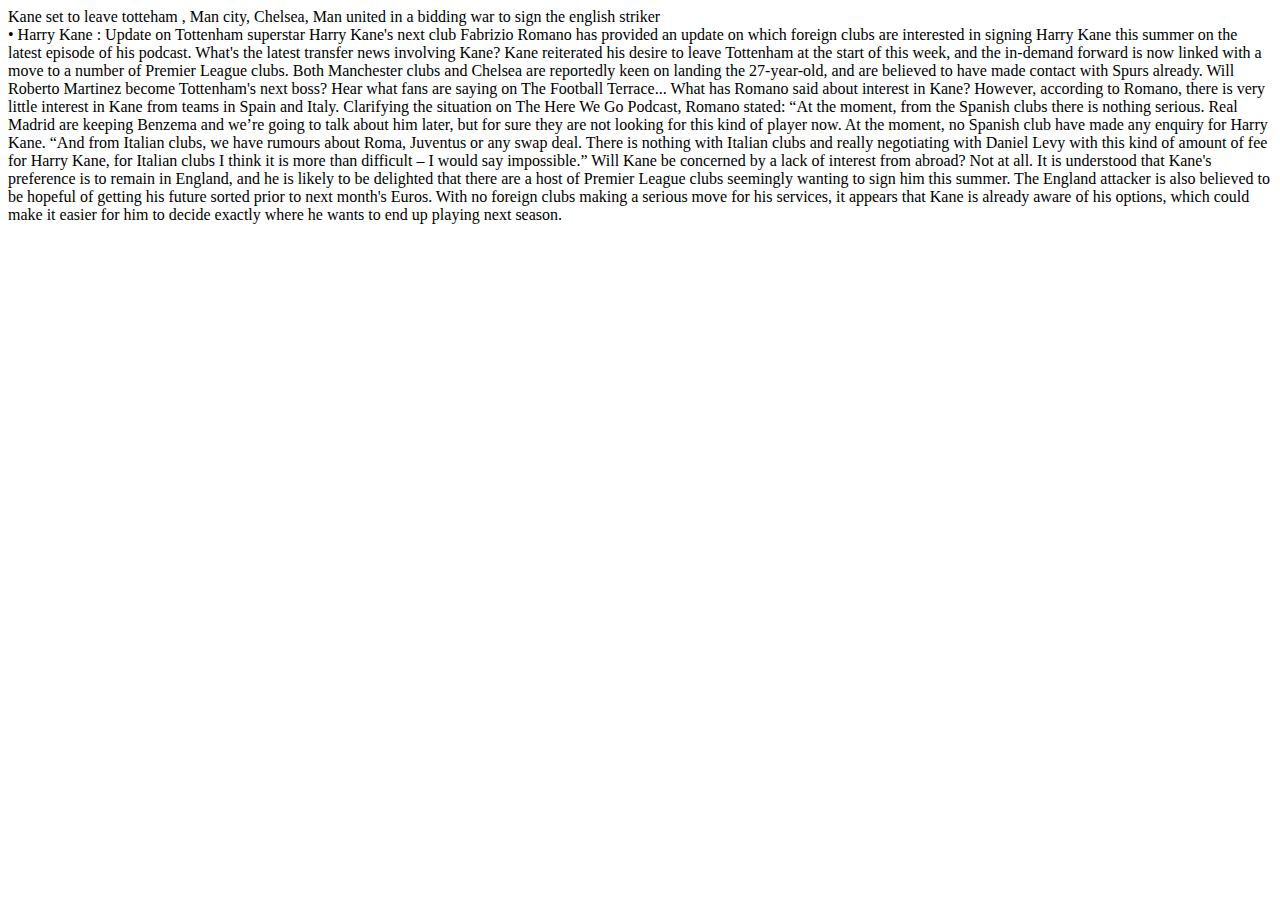
<file: main/Articles/article2.html>
<!DOCTYPE html>
<html lang="en">
<head>
    <meta charset="UTF-8">
    <meta http-equiv="X-UA-Compatible" content="IE=edge">
    <meta name="viewport" content="width=device-width, initial-scale=1.0">
    <title>Kane set to leave totteham , Man city, Chelsea, Man united  in a bidding war to sign the english striker</title>
</head>

<body>
    <header> Kane set to leave totteham , Man city, Chelsea, Man united  in a bidding war to sign the english striker</header>
    
    <article>

 
        
         
        •	Harry Kane 
        : Update on Tottenham superstar Harry Kane's next club
               
         
        Fabrizio Romano has provided an update on which foreign clubs are interested in signing Harry Kane this summer on the latest episode of his podcast.
        What's the latest transfer news involving Kane?
        Kane reiterated his desire to leave Tottenham at the start of this week, and the in-demand forward is now linked with a move to a number of Premier League clubs.
        Both Manchester clubs and Chelsea are reportedly keen on landing the 27-year-old, and are believed to have made contact with Spurs already.
        Will Roberto Martinez become Tottenham's next boss? Hear what fans are saying on The Football Terrace...
         
        What has Romano said about interest in Kane?
        However, according to Romano, there is very little interest in Kane from teams in Spain and Italy.
        Clarifying the situation on The Here We Go Podcast, Romano stated: “At the moment, from the Spanish clubs there is nothing serious. Real Madrid are keeping Benzema and we’re going to talk about him later, but for sure they are not looking for this kind of player now. At the moment, no Spanish club have made any enquiry for Harry Kane.
        “And from Italian clubs, we have rumours about Roma, Juventus or any swap deal. There is nothing with Italian clubs and really negotiating with Daniel Levy with this kind of amount of fee for Harry Kane, for Italian clubs I think it is more than difficult – I would say impossible.”
        Will Kane be concerned by a lack of interest from abroad?
        Not at all.
        It is understood that Kane's preference is to remain in England, and he is likely to be delighted that there are a host of Premier League clubs seemingly wanting to sign him this summer.
        The England attacker is also believed to be hopeful of getting his future sorted prior to next month's Euros. With no foreign clubs making a serious move for his services, it appears that Kane is already aware of his options, which could make it easier for him to decide exactly where he wants to end up playing next season.
        
    </article>


</body>
</html>
</file>
<file: main/styles.css>
/* Master style */
.body {
   font-family: "lato", sans-serif;
  margin: 0px;
}

.container{
  display: grid;
  grid-template-columns: 1fr;
  position: relative;
}




/*Nav styles*/
.nav-wrapper{
  display: flex;
  justify-content: space-between ;
  padding :38px; 
  background-color: black;
}



.nav-link-wrapper {
  height: 22px;
  border-bottom: 1px solid transparent;
   transition: border-bottom 0.5s;
}

.nav-link-wrapper a {
    color: #8a8a8a;
    text-decoration: none;
    transition: color 0.5s;  

  }
  .nav-link-wrapper:hover {
    border-bottom: 1px solid blue ;
  }

  .nav-link-wrapper a:hover {
    color: blue;

  }

  .active-nav-link {
      border-bottom: 1px solid white;
    
    }

.active-nav-link a {
    color: white !important;
}
  

  /*Index styles */

  .homepage-content-wrapper {
  display: grid;
  grid-template-columns: 1fr ;
  position: relative;
  text-align: center;
  background-color: aliceblue;
  }

  .kickoff-img {
    height: 200px;
    width: 500px;
    background-size:cover ;
    background-position: center;
    background-repeat: no-repeat;
  }

  

  
  

  .top-stories{
    padding-top: 40px;
    padding-bottom: 40px;
  }

   

  .img-text-wrapper {
    position: absolute;
    top: 0;
    display: flex;
    flex-direction: column;
    justify-content: center;
    align-items: center;
    height: 50px;
    text-align: center;
    padding-left: 10px;
    padding-right: 10px;
    margin-left: 10px;
    margin-right: 10px;
  }

  .text-wrapper {
    position: absolute;
    top: 0;
    display: flex;
    flex-direction: column;
    justify-content: center;
    align-items: center;
    height: 50px;
    text-align: center;
    padding-left: 10px;
    padding-right: 10px; }




  .img-text-wrapper:hover .subtitle {
      font-weight: 600;
      color: lightseagreen;

  }

  .img-darken {
    transition: 1s;
    filter: brightness(10%);
  }

  /*Euros Style*/
  .Euros-content-wrapper {
    display: grid;
    grid-template-columns: 1fr ;
    position: relative;
    text-align: center;
    background-color: whitesmoke;
    }

    .standings {
       display: grid;
      grid-template-columns: 1fr 1fr 1fr ;

    }
.left-side{
  padding-right: 100px;
            }

.middle{
    padding-right: 100px;
}


    .Group-A{
     height: 1000px;
    width: 1000px;
    background-size:contain;
    background-position: center;
    background-repeat: no-repeat;
    border-image-width: auto;
    }

    .Group-B{
      height: 1000px;
     width: 1000px;
     background-size: contain;
     background-position: center;
     background-repeat: no-repeat;
     border-image-width: auto;

     }

     .Group-C{
      height: 1000px;
     width: 1000px;
     background-size: contain;
     background-position: center;
     background-repeat: no-repeat;
     border-image-width: auto;
     }

     .Group-D{
      height: 1000px;
     width: 1000px;
     background-size: cover;
     background-position: center;
     background-repeat: no-repeat;
     border-image-width: auto;
     }

     .Group-E{
      height: 1000px;
     width: 1000px;
     background-size: contain;
     background-position: center;
     background-repeat: no-repeat;  
     border-image-width: auto;
     }

     .Group-F{
      height: 1000px;
     width: 1000px;
     background-size: contain;
     background-position: center;
     background-repeat: no-repeat;
     border-image-width: auto;
     }

     .article{
       font-size-adjust: 500px;
     }

    
.nav-link-wrapper {
  height: 22px;
  border-bottom: 1px solid transparent;
   transition: border-bottom 0.5s;
}

.footer{
  background-color: black;
  color: white;
  padding-top: 30px;
}
</file>
